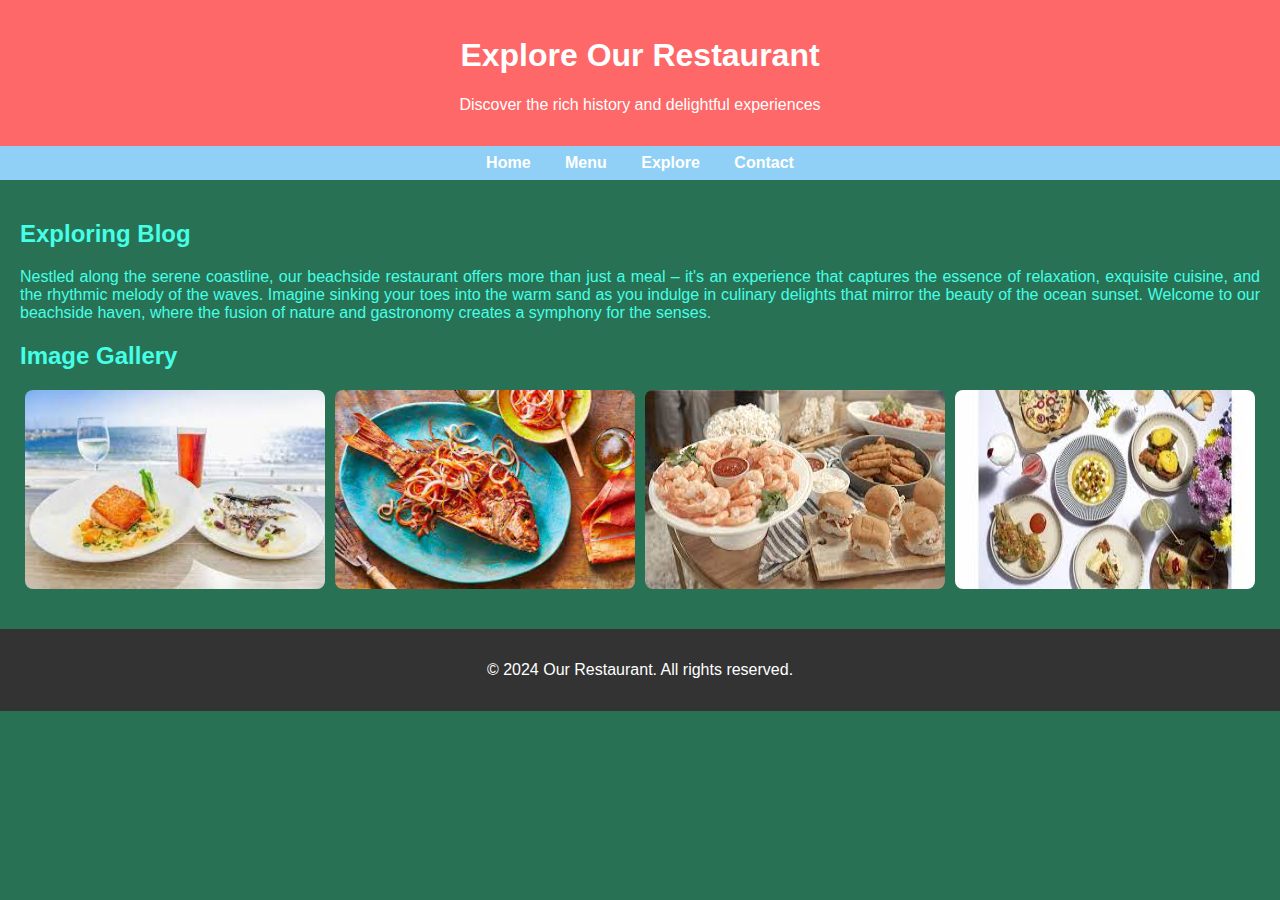
<file: explore.html>
<!DOCTYPE html>
<html lang="en">
<head>
    <meta charset="UTF-8">
    <meta name="viewport" content="width=device-width, initial-scale=1.0">
    <title>Explore Our Restaurant</title>
    <style>
        body {
            font-family: 'Arial', sans-serif;
            margin: 0;
            padding: 0;
            background-color: #297154;
            color: #45ffe6;
        }

        header {
            background-color: #fe6868;
            color: #fff;
            text-align: center;
            padding: 1em 0;
        }

        nav {
            background-color: #90d0f6;
            color: #fff;
            text-align: center;
            padding: 0.5em 0;
        }

        nav a {
            text-decoration: none;
            color: #fff;
            margin: 0 15px;
            font-weight: bold;
        }

        section {
            padding: 20px;
        }

        .history {
            text-align: justify;
            margin-bottom: 20px;
        }

        .image-gallery {
            display: flex;
            flex-wrap: wrap;
            justify-content: space-around;
        }

        .image-gallery img {
            width: 100%;
            max-width: 300px;
            margin-bottom: 20px;
            border-radius: 8px;
        }

        footer {
            background-color: #333;
            color: #fff;
            text-align: center;
            padding: 1em 0;
        }

        /* Responsive Styles */
        @media (max-width: 600px) {
            nav {
                display: flex;
                flex-wrap: wrap;
                justify-content: center;
            }

            nav a {
                margin: 10px;
            }

            section {
                padding: 10px;
            }
        }
    </style>
</head>
<body>
    <header>
        <h1>Explore Our Restaurant</h1>
        <p>Discover the rich history and delightful experiences</p>
    </header>

    <nav>
        <a href="RESTRUANTA.HTML">Home</a>
        <a href="#">Menu</a>
        <a href="#">Explore</a>
        <a href="#">Contact</a>
    </nav>

    <section>
        <div class="history">
            <h2>Exploring Blog</h2>
           <p>Nestled along the serene coastline, our beachside restaurant offers more than just a meal – it's an experience that captures the essence of relaxation, exquisite cuisine, and the rhythmic melody of the waves. Imagine sinking your toes into the warm sand as you indulge in culinary delights that mirror the beauty of the ocean sunset. Welcome to our beachside haven, where the fusion of nature and gastronomy creates a symphony for the senses.
        </div>

        <h2>Image Gallery</h2>
        <div class="image-gallery">
            <img src="download.jpeg" alt="Restaurant Image 1">
            <img src="f.jpeg" alt="Restaurant Image 2">
            <img src="p.jpeg" alt="Restaurant Image 3">
            <img src="g.jpeg" alt="Restaurant Image 3">
        </div>
    </section>

    <footer>
        <p>&copy; 2024 Our Restaurant. All rights reserved.</p>
    </footer>
</body>
</html>
</file>
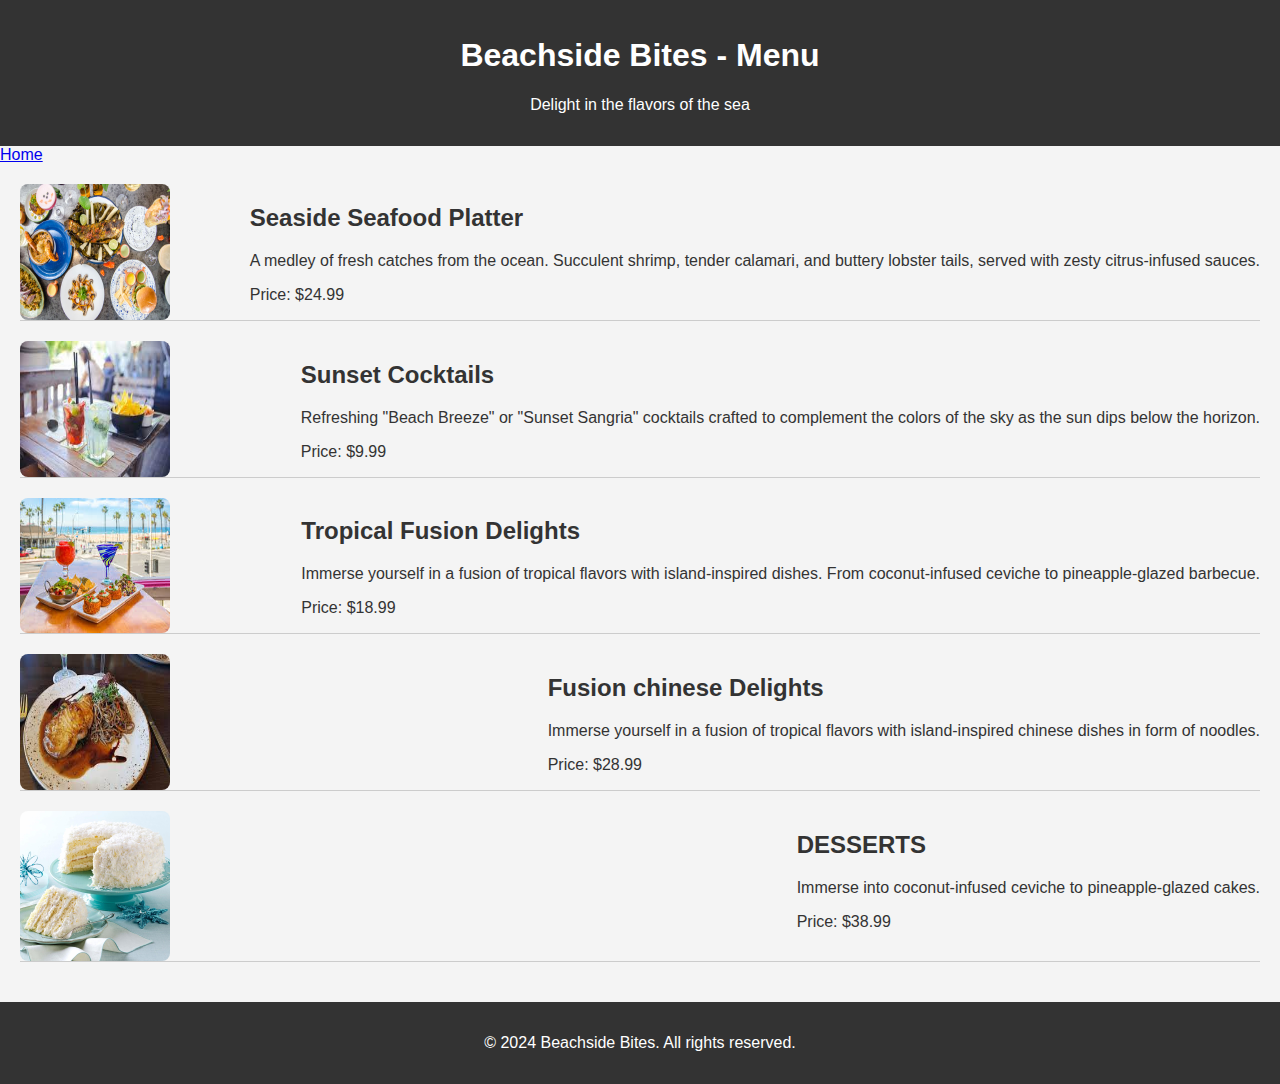
<file: menu.html>
<!DOCTYPE html>
<html lang="en">
<head>
    <meta charset="UTF-8">
    <meta name="viewport" content="width=device-width, initial-scale=1.0">
    <title>Beachside Bites - Menu</title>
    <link rel="stylesheet href="menu.css"></div>
    <style>
        body {
            font-family: 'Arial', sans-serif;
            margin: 0;
            padding: 0;
            background-color: #f4f4f4;
            color: #333;
        }

        header {
            background-color: #333;
            color: #fff;
            text-align: center;
            padding: 1em 0;
        }

        section {
            padding: 20px;
        }

        .menu-item {
            display: flex;
            justify-content: space-between;
            margin-bottom: 20px;
            border-bottom: 1px solid #ccc;
        }

        .menu-item img {
            max-width: 150px;
            margin-right: 20px;
            border-radius: 8px;
        }

        footer {
            background-color: #333;
            color: #fff;
            text-align: center;
            padding: 1em 0;
        }
    </style>
</head>
<body>
    <header>
        <h1>Beachside Bites - Menu</h1>
        <p>Delight in the flavors of the sea</p>
    </header>
    <nav>
        <a href="RESTRUANTA.HTML">Home</a>
    </nav>
    <section>
        <div class="menu-item">
            <img src="menu1.jpg" alt="Seaside Seafood Platter">
            <div>
                <h2>Seaside Seafood Platter</h2>
                <p>A medley of fresh catches from the ocean. Succulent shrimp, tender calamari, and buttery lobster tails, served with zesty citrus-infused sauces.</p>
                <p>Price: $24.99</p>
            </div>
        </div>

        <div class="menu-item">
            <img src="coc.jpeg" alt="Sunset Cocktails">
            <div>
                <h2>Sunset Cocktails</h2>
                <p>Refreshing "Beach Breeze" or "Sunset Sangria" cocktails crafted to complement the colors of the sky as the sun dips below the horizon.</p>
                <p>Price: $9.99</p>
            </div>
        </div>

        <div class="menu-item">
            <img src="men3.jpeg" alt="Tropical Fusion Delights">
            <div>
                <h2>Tropical Fusion Delights</h2>
                <p>Immerse yourself in a fusion of tropical flavors with island-inspired dishes. From coconut-infused ceviche to pineapple-glazed barbecue.</p>
                <p>Price: $18.99</p>
            </div>
        </div>
        <div class="menu-item">
            <img src="men4.jpeg" alt="Tropical Fusion Delights">
            <div>
                <h2>Fusion chinese Delights</h2>
                <p>Immerse yourself in a fusion of tropical flavors with island-inspired chinese dishes in form of noodles.</p>
                <p>Price: $28.99</p>
            </div>
        </div>
        <div class="menu-item">
            <img src="men5.jpg" alt="Desserts">
            <div>
                <h2>DESSERTS</h2>
                <p>Immerse into coconut-infused ceviche to pineapple-glazed cakes.</p>
                <p>Price: $38.99</p>
            </div>
        </div>
    </section>

    <footer>
        <p>&copy; 2024 Beachside Bites. All rights reserved.</p>
    </footer>
</body>
</html>
</file>
